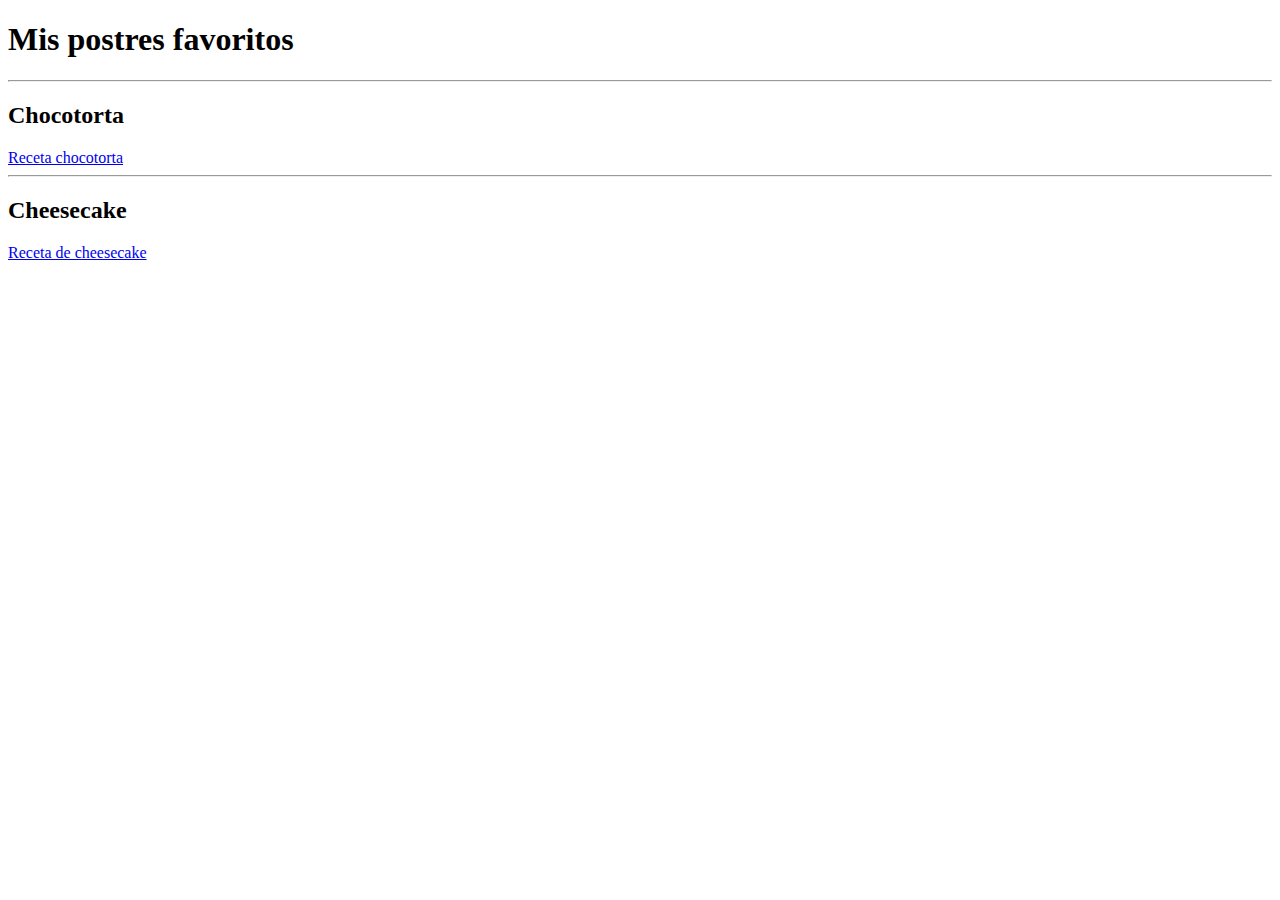
<file: Tarea 1/Index.html>
<!DOCTYPE html>
<html lang="en">
<head>
    <meta charset="UTF-8">
    <meta name="viewport" content="width=device-width, initial-scale=1.0">
    <title>Mis postres favoritos</title>
</head>

<body>
    <h1>Mis postres favoritos</h1>
    
    <hr>
    
    <h2>Chocotorta</h2>
    <a href="public/views/Instructivo1.html">Receta chocotorta</a>
    
    <hr>
    
    <h2>Cheesecake</h2>
    <a href="public/views/Instructivo2.html">Receta de cheesecake</a>
</body>
</html>
</file>
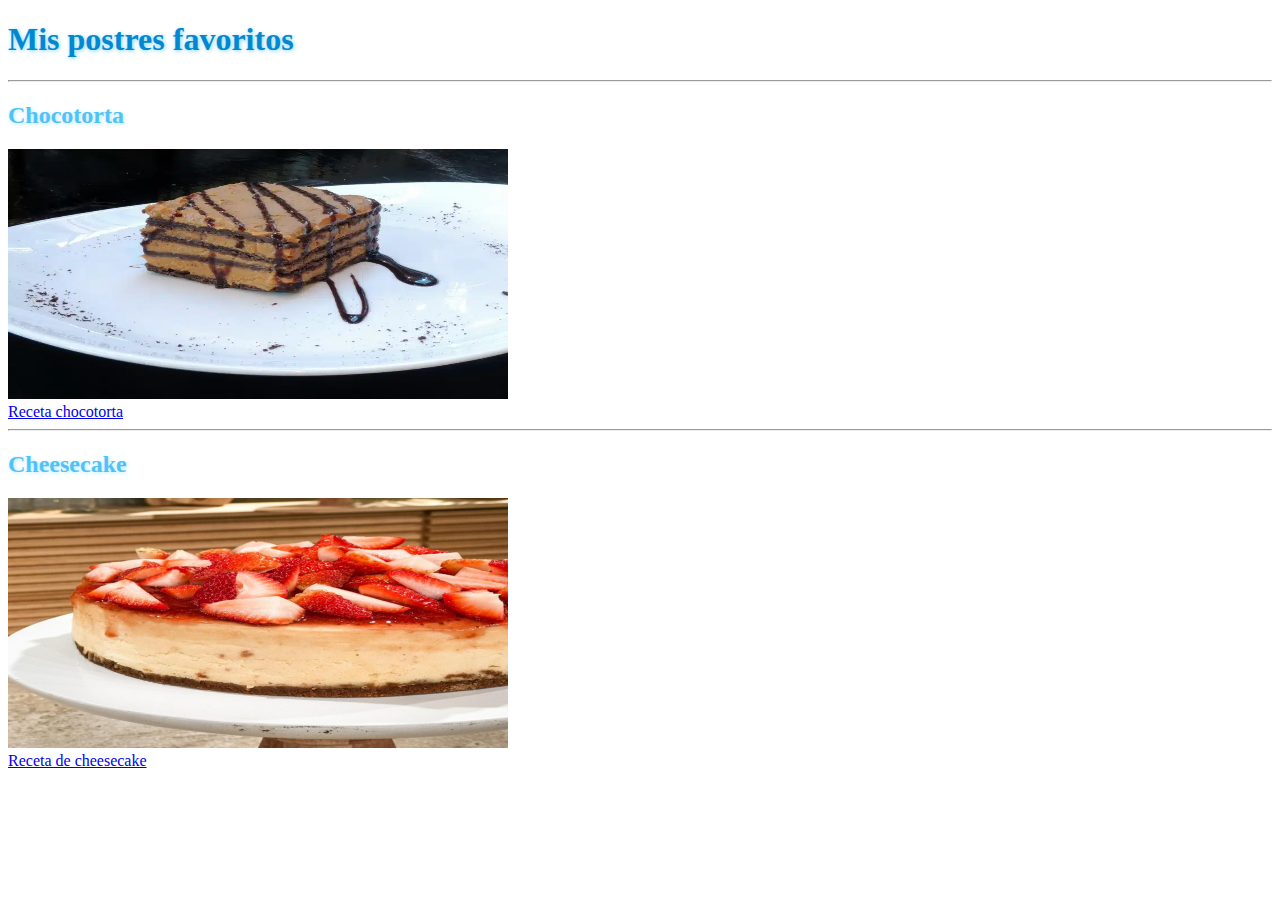
<file: Tarea 2/Index.html>
<!DOCTYPE html>
<html lang="en">
<head>
    <meta charset="UTF-8">
    <meta name="viewport" content="width=device-width, initial-scale=1.0">
    <title>Mis postres favoritos</title>
    <link rel="stylesheet" href="public/css/Style.css">
</head>

<body>
    <h1 class="celeste-oscuro">Mis postres favoritos</h1>
    
    <hr>
    
    <h2 class="celeste-claro">Chocotorta</h2>
    <img src="public/img/Chocotorta.jpg" alt="Chocotorta de Paulina cocina" width="500" height="250">
    <br>
    <a href="public/views/Instructivo1.html">Receta chocotorta</a>
    
    <hr>
    
    <h2 class="celeste-claro">Cheesecake</h2>
    <img src="public/img/Cheesecake.jpg" alt="Cheesecake de Cocineros argentinos" width="500" height="250">
    <br>
    <a href="public/views/Instructivo2.html">Receta de cheesecake</a>

</body>
</html>
</file>
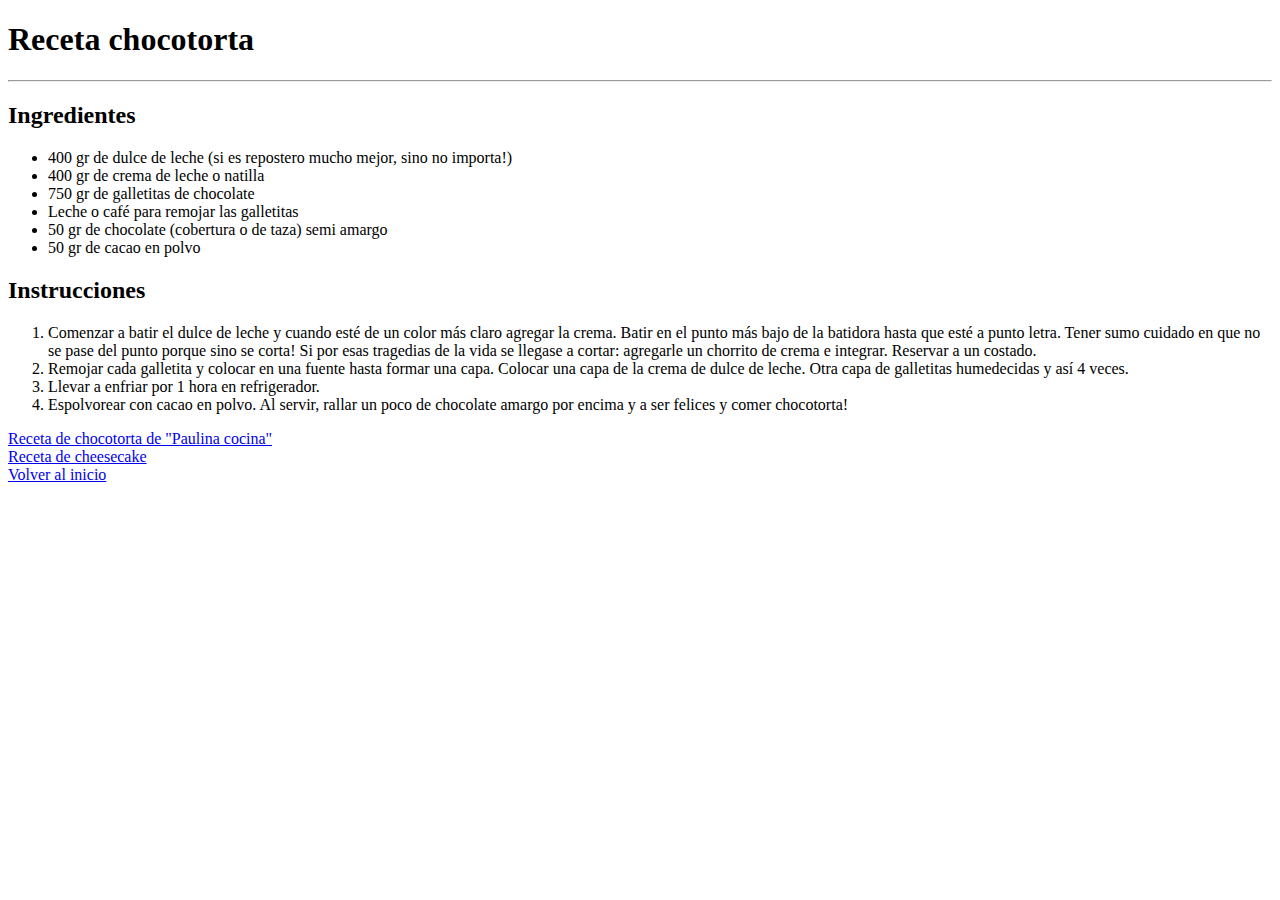
<file: Tarea 1/public/views/Instructivo1.html>
<!DOCTYPE html>
<html lang="en">
<head>
    <meta charset="UTF-8">
    <meta name="viewport" content="width=device-width, initial-scale=1.0">
    <title>Receta de chocotorta</title>
</head>

<body>
    
    <h1>Receta chocotorta</h1>
    
    <hr>
    
    <h2>Ingredientes</h2>
    <ul>
        <li>400 gr de dulce de leche (si es repostero mucho mejor, sino no importa!)</li>
        <li>400 gr de crema de leche o natilla</li>
        <li>750 gr de galletitas de chocolate</li>
        <li>Leche o café para remojar las galletitas</li>
        <li>50 gr de chocolate (cobertura o de taza) semi amargo</li>
        <li>50 gr de cacao en polvo</li>
    </ul>
    
    <h2>Instrucciones</h2>
    <ol>    
        <li>Comenzar a batir el dulce de leche y cuando esté de un color más claro agregar la crema. Batir en el punto más bajo de la batidora hasta que esté a punto letra. Tener sumo cuidado en que no se pase del punto porque sino se corta!
Si por esas tragedias de la vida se llegase a cortar: agregarle un chorrito de crema e integrar. Reservar a un costado.</li>
        <li>Remojar cada galletita y colocar en una fuente hasta formar una capa. Colocar una capa de la crema de dulce de leche. Otra capa de galletitas humedecidas y así 4 veces.</li>
        <li>Llevar a enfriar por 1 hora en refrigerador.</li>
        <li>Espolvorear con cacao en polvo. Al servir, rallar un poco de chocolate amargo por encima y a ser felices y comer chocotorta!</li>
    </ol>

    <a href="https://www.paulinacocina.net/receta-chocotorta-original/21722" target="_blank">Receta de chocotorta de "Paulina cocina"</a>
    <br>
    <a href="Instructivo2.html">Receta de cheesecake</a> 
    <br>
    <a href="../../Index.html">Volver al inicio</a>

</body>
</html>
</file>
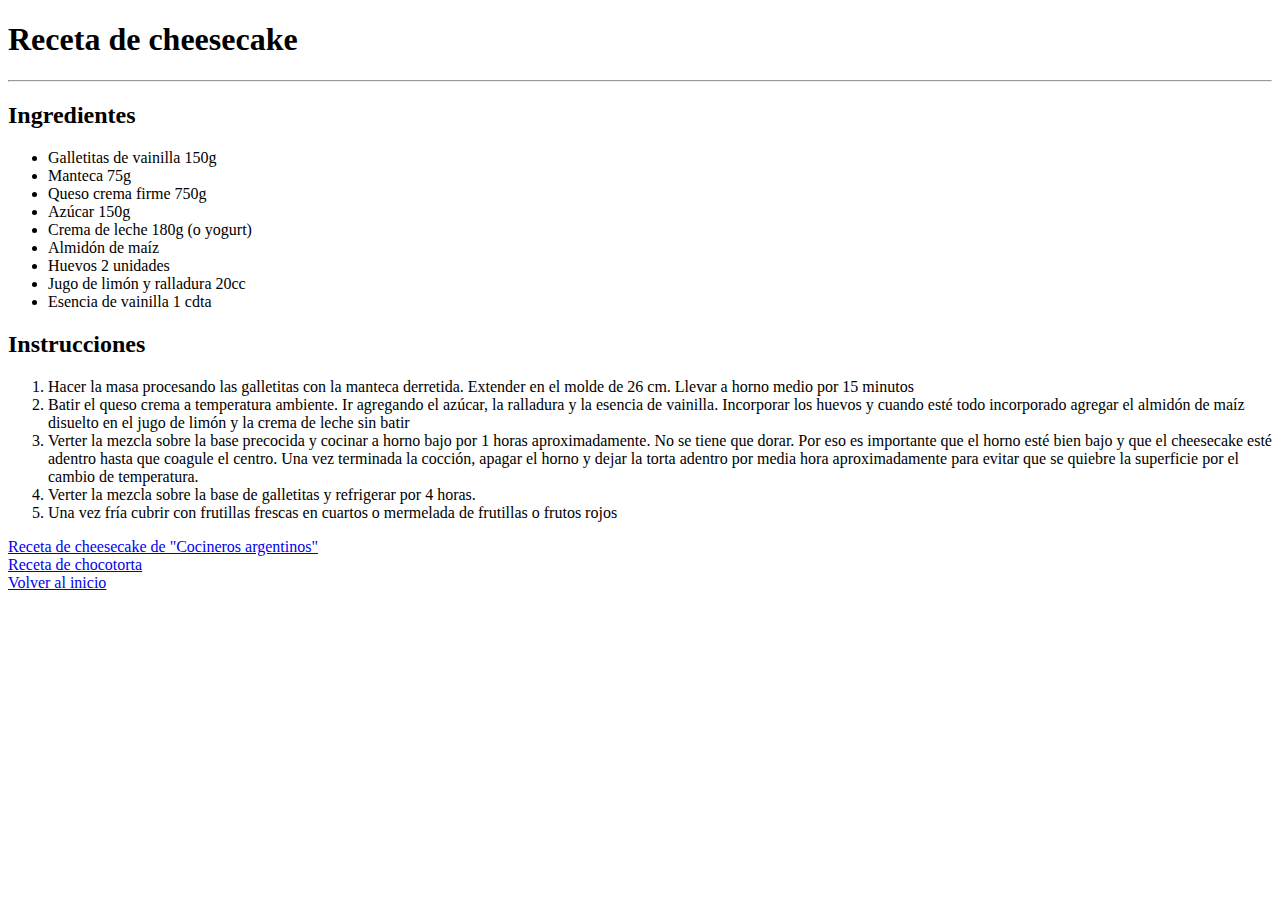
<file: Tarea 1/public/views/Instructivo2.html>
<!DOCTYPE html>
<html lang="en">
<head>
    <meta charset="UTF-8">
    <meta name="viewport" content="width=device-width, initial-scale=1.0">
    <title>Receta de Cheesecake</title>
</head>

<body>
    
    <h1>Receta de cheesecake</h1>
    
    <hr>

    <h2>Ingredientes</h2>
    <ul>
        <li>Galletitas de vainilla 150g</li>
        <li>Manteca 75g</li>
        <li>Queso crema firme 750g</li>
        <li>Azúcar 150g</li>
        <li>Crema de leche 180g (o yogurt)</li>
        <li>Almidón de maíz</li>
        <li>Huevos 2 unidades</li>
        <li>Jugo de limón y ralladura 20cc</li>
        <li>Esencia de vainilla 1 cdta</li>
    </ul>
    
    <h2>Instrucciones</h2>
    <ol>    
        <li>Hacer la masa procesando las galletitas con la manteca derretida. Extender en el molde de 26 cm. Llevar a horno medio por 15 minutos</li>
        <li>Batir el queso crema a temperatura ambiente. Ir agregando el azúcar, la ralladura y la esencia de vainilla. Incorporar los huevos y cuando esté todo incorporado agregar el almidón de maíz disuelto en el jugo de limón y la crema de leche sin batir</li>
        <li>Verter la mezcla sobre la base precocida y cocinar a horno bajo por 1 horas aproximadamente. No se tiene que dorar. Por eso es importante que el horno esté bien bajo y que el cheesecake esté adentro hasta que coagule el centro. Una vez terminada la cocción, apagar el horno y dejar la torta adentro por media hora aproximadamente para evitar que se quiebre la superficie por el cambio de temperatura.</li>
        <li>Verter la mezcla sobre la base de galletitas y refrigerar por 4 horas.</li>
        <li>Una vez fría cubrir con frutillas frescas en cuartos o mermelada de frutillas o frutos rojos</li>  
    </ol>

    <a href="https://cocinerosargentinos.com/pasteleria/cheesecake-clasico-con-frutillas" target="_blank">Receta de cheesecake de "Cocineros argentinos" </a> 
    <br>
    <a href="Instructivo1.html" >Receta de chocotorta</a> 
    <br>
    <a href="../../Index.html">Volver al inicio</a>

</body>
</html>
</file>
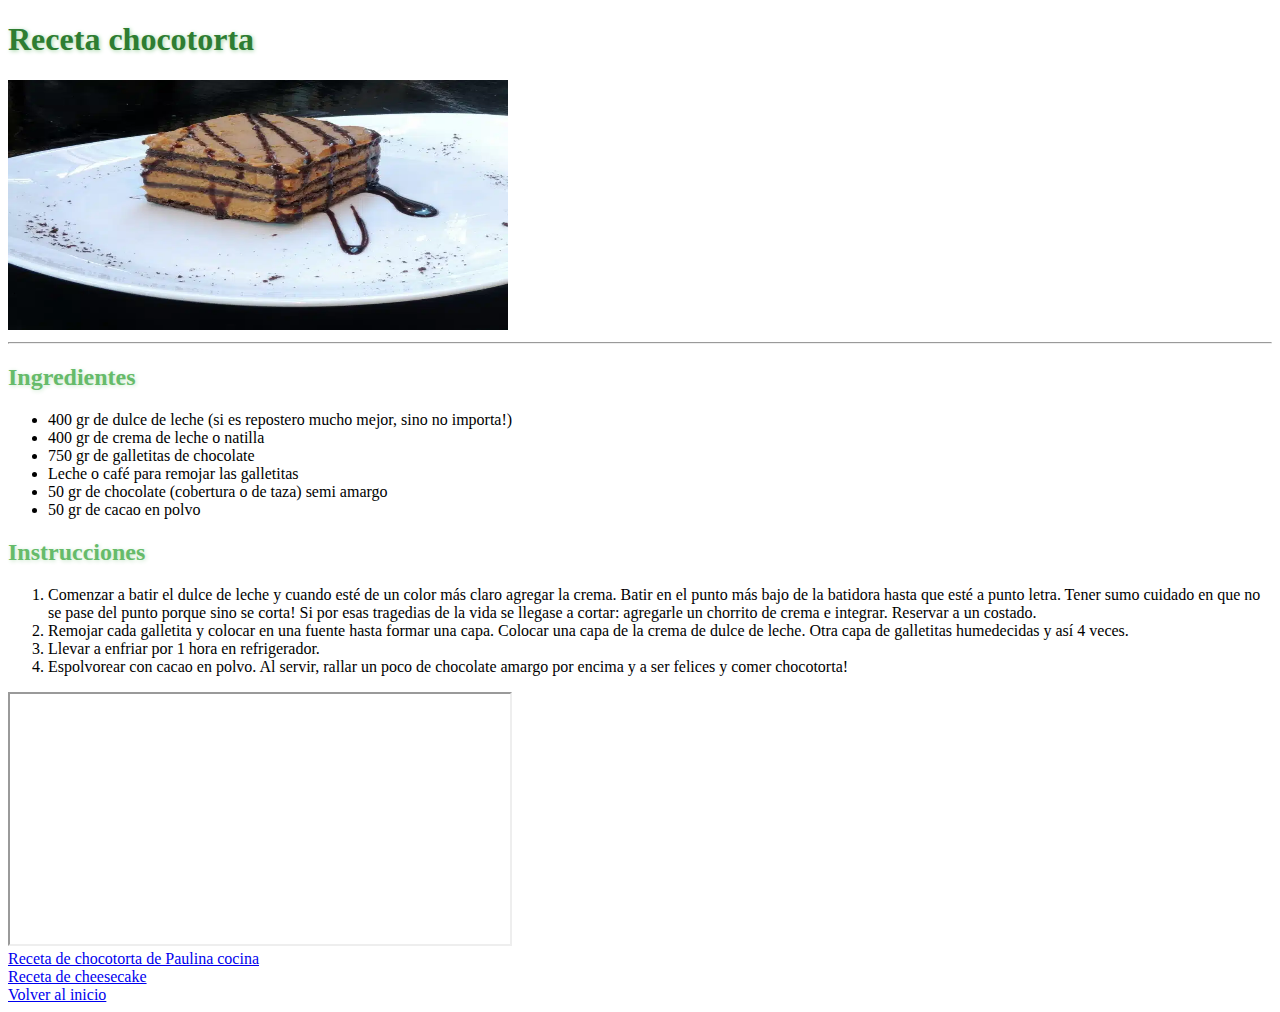
<file: Tarea 2/public/views/Instructivo1.html>
<!DOCTYPE html>
<html lang="en">
<head>
    <meta charset="UTF-8">
    <meta name="viewport" content="width=device-width, initial-scale=1.0">
    <title>Receta de chocotorta</title>
    <link rel="stylesheet" href="../css/Style.css">
</head>

<body>
    
    <h1 class="verde-oscuro">Receta chocotorta</h1>
    
    <img src="../img/Chocotorta.jpg" alt="Chocotorta de Paulina cocina" width="500" height="250">

    <hr>
    
    <h2 class="verde-claro">Ingredientes</h2>
    <ul>
        <li>400 gr de dulce de leche (si es repostero mucho mejor, sino no importa!)</li>
        <li>400 gr de crema de leche o natilla</li>
        <li>750 gr de galletitas de chocolate</li>
        <li>Leche o café para remojar las galletitas</li>
        <li>50 gr de chocolate (cobertura o de taza) semi amargo</li>
        <li>50 gr de cacao en polvo</li>
    </ul>
    
    <h2 class="verde-claro">Instrucciones</h2>
    <ol>    
        <li>Comenzar a batir el dulce de leche y cuando esté de un color más claro agregar la crema. Batir en el punto más bajo de la batidora hasta que esté a punto letra. Tener sumo cuidado en que no se pase del punto porque sino se corta!
Si por esas tragedias de la vida se llegase a cortar: agregarle un chorrito de crema e integrar. Reservar a un costado.</li>
        <li>Remojar cada galletita y colocar en una fuente hasta formar una capa. Colocar una capa de la crema de dulce de leche. Otra capa de galletitas humedecidas y así 4 veces.</li>
        <li>Llevar a enfriar por 1 hora en refrigerador.</li>
        <li>Espolvorear con cacao en polvo. Al servir, rallar un poco de chocolate amargo por encima y a ser felices y comer chocotorta!</li>
    </ol>

    <iframe src="https://www.youtube.com/embed/GsgzsFWT_qs?si=pDP5Ss1bpbir-BfW" width="500" height="250"></iframe>
    <br>
    <a href="https://www.paulinacocina.net/receta-chocotorta-original/21722" target="_blank">Receta de chocotorta de Paulina cocina</a>
    <br>
    <a href="Instructivo2.html">Receta de cheesecake</a> 
    <br>
    <a href="../../Index.html">Volver al inicio</a>

</body>
</html>
</file>
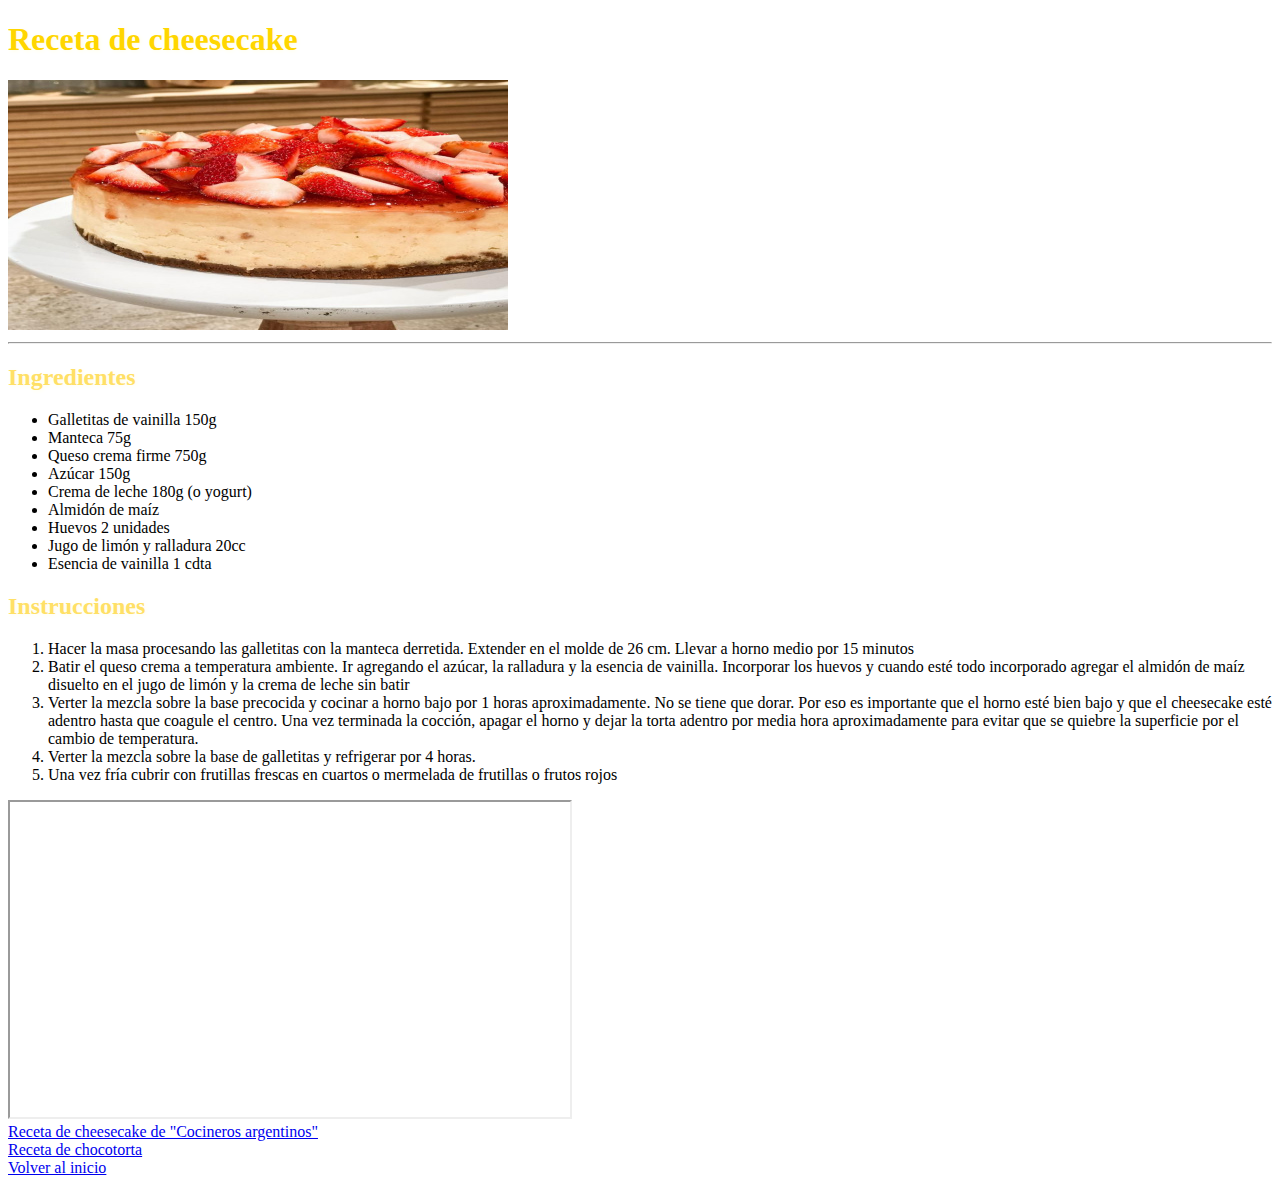
<file: Tarea 2/public/views/Instructivo2.html>
<!DOCTYPE html>
<html lang="en">
<head>
    <meta charset="UTF-8">
    <meta name="viewport" content="width=device-width, initial-scale=1.0">
    <title>Receta de Cheesecake</title>
    <link rel="stylesheet" href="../css/Style.css">
</head>

<body>
    
    <h1 class="amarillo">Receta de cheesecake</h1>

    <img src="../img/Cheesecake.jpg" alt="Cheesecake de cocineros argentinos" width="500" height="250">

    <hr>

    <h2 class="amarillo-claro">Ingredientes</h2>
    <ul>
        <li>Galletitas de vainilla 150g</li>
        <li>Manteca 75g</li>
        <li>Queso crema firme 750g</li>
        <li>Azúcar 150g</li>
        <li>Crema de leche 180g (o yogurt)</li>
        <li>Almidón de maíz</li>
        <li>Huevos 2 unidades</li>
        <li>Jugo de limón y ralladura 20cc</li>
        <li>Esencia de vainilla 1 cdta</li>
    </ul>
    
    <h2 class="amarillo-claro">Instrucciones</h2>
    <ol>    
        <li>Hacer la masa procesando las galletitas con la manteca derretida. Extender en el molde de 26 cm. Llevar a horno medio por 15 minutos</li>
        <li>Batir el queso crema a temperatura ambiente. Ir agregando el azúcar, la ralladura y la esencia de vainilla. Incorporar los huevos y cuando esté todo incorporado agregar el almidón de maíz disuelto en el jugo de limón y la crema de leche sin batir</li>
        <li>Verter la mezcla sobre la base precocida y cocinar a horno bajo por 1 horas aproximadamente. No se tiene que dorar. Por eso es importante que el horno esté bien bajo y que el cheesecake esté adentro hasta que coagule el centro. Una vez terminada la cocción, apagar el horno y dejar la torta adentro por media hora aproximadamente para evitar que se quiebre la superficie por el cambio de temperatura.</li>
        <li>Verter la mezcla sobre la base de galletitas y refrigerar por 4 horas.</li>
        <li>Una vez fría cubrir con frutillas frescas en cuartos o mermelada de frutillas o frutos rojos</li>  
    </ol>

    <iframe width="560" height="315" src="https://www.youtube.com/embed/rbjoDDy20RQ?si=yztnwPOzhOOUHgZq" width="500" height="250"></iframe>
    <br>
    <a href="https://cocinerosargentinos.com/pasteleria/cheesecake-clasico-con-frutillas" target="_blank">Receta de cheesecake de "Cocineros argentinos" </a> 
    <br>
    <a href="Instructivo1.html" >Receta de chocotorta</a> 
    <br>
    <a href="../../Index.html">Volver al inicio</a>

</body>
</html>
</file>
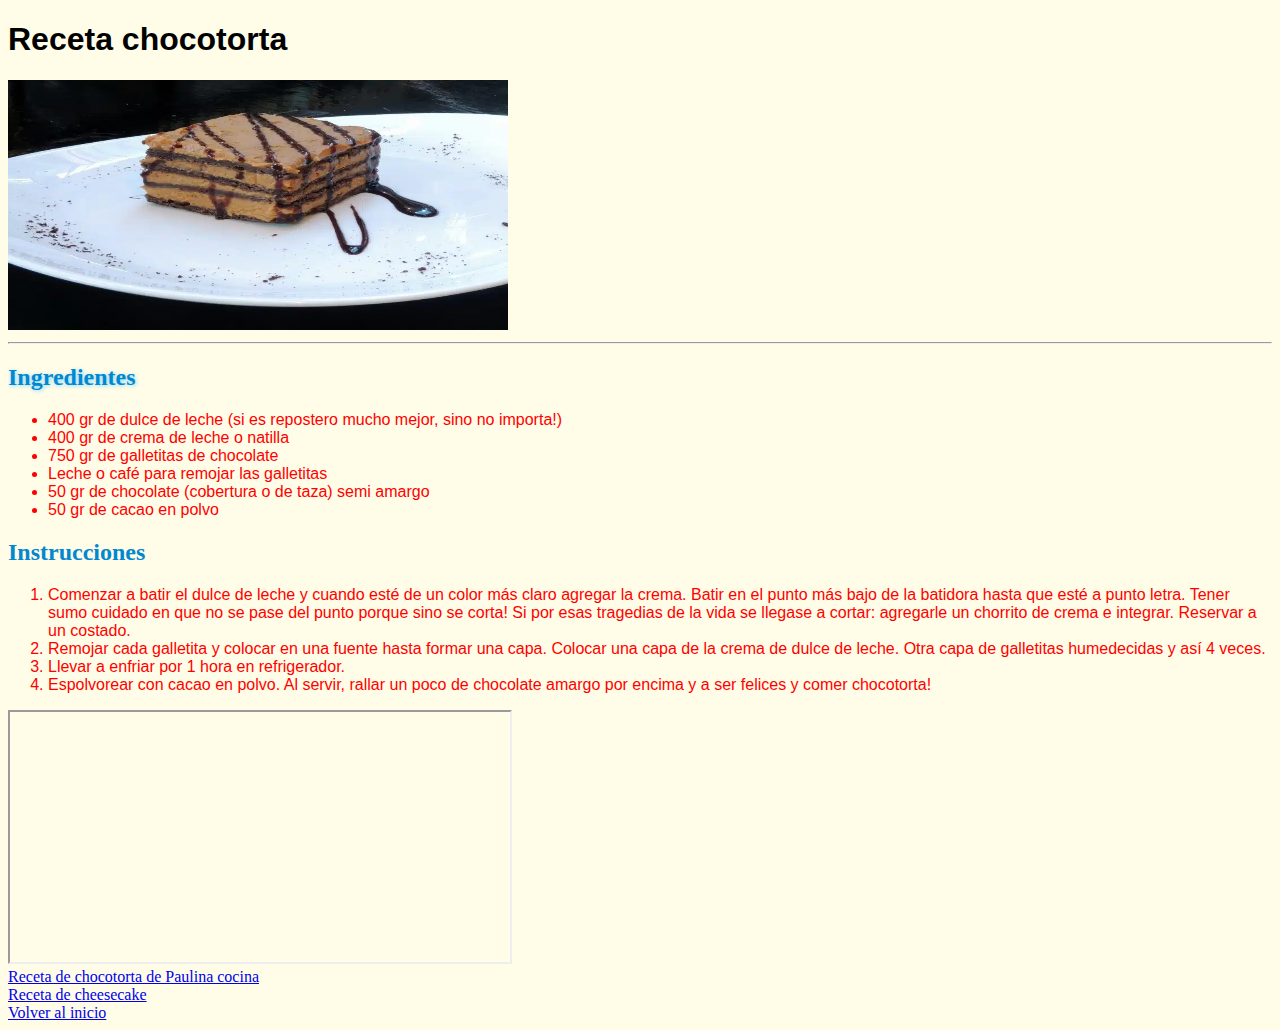
<file: Tarea 3/public/views/Instructivo1.html>
<!DOCTYPE html>
<html lang="en">
<head>
    <meta charset="UTF-8">
    <meta name="viewport" content="width=device-width, initial-scale=1.0">
    <title>Receta de chocotorta</title>
    <link rel="stylesheet" href="../css/Style.css">
</head>

<body style="background-color: #fffde7;">
    
    <h1 class="montserrat">Receta chocotorta</h1>
    
    <img src="../img/Chocotorta.jpg" alt="Chocotorta de Paulina cocina" width="500" height="250">

    <hr>
    
    <h2 class="celeste-oscuro edu-vic">Ingredientes</h2>
    <ul class="montserrat rojo">
        <li>400 gr de dulce de leche (si es repostero mucho mejor, sino no importa!)</li>
        <li>400 gr de crema de leche o natilla</li>
        <li>750 gr de galletitas de chocolate</li>
        <li>Leche o café para remojar las galletitas</li>
        <li>50 gr de chocolate (cobertura o de taza) semi amargo</li>
        <li>50 gr de cacao en polvo</li>
    </ul>
    
    <h2 class="edu-vic">Instrucciones</h2>
    <ol class="montserrat rojo">    
        <li>Comenzar a batir el dulce de leche y cuando esté de un color más claro agregar la crema. Batir en el punto más bajo de la batidora hasta que esté a punto letra. Tener sumo cuidado en que no se pase del punto porque sino se corta!
Si por esas tragedias de la vida se llegase a cortar: agregarle un chorrito de crema e integrar. Reservar a un costado.</li>
        <li>Remojar cada galletita y colocar en una fuente hasta formar una capa. Colocar una capa de la crema de dulce de leche. Otra capa de galletitas humedecidas y así 4 veces.</li>
        <li>Llevar a enfriar por 1 hora en refrigerador.</li>
        <li>Espolvorear con cacao en polvo. Al servir, rallar un poco de chocolate amargo por encima y a ser felices y comer chocotorta!</li>
    </ol>

    <iframe src="https://www.youtube.com/embed/GsgzsFWT_qs?si=pDP5Ss1bpbir-BfW" width="500" height="250"></iframe>
    <br>
    <a href="https://www.paulinacocina.net/receta-chocotorta-original/21722" target="_blank">Receta de chocotorta de Paulina cocina</a>
    <br>
    <a href="Instructivo2.html">Receta de cheesecake</a> 
    <br>
    <a href="../../Index.html">Volver al inicio</a>

</body>
</html>
</file>
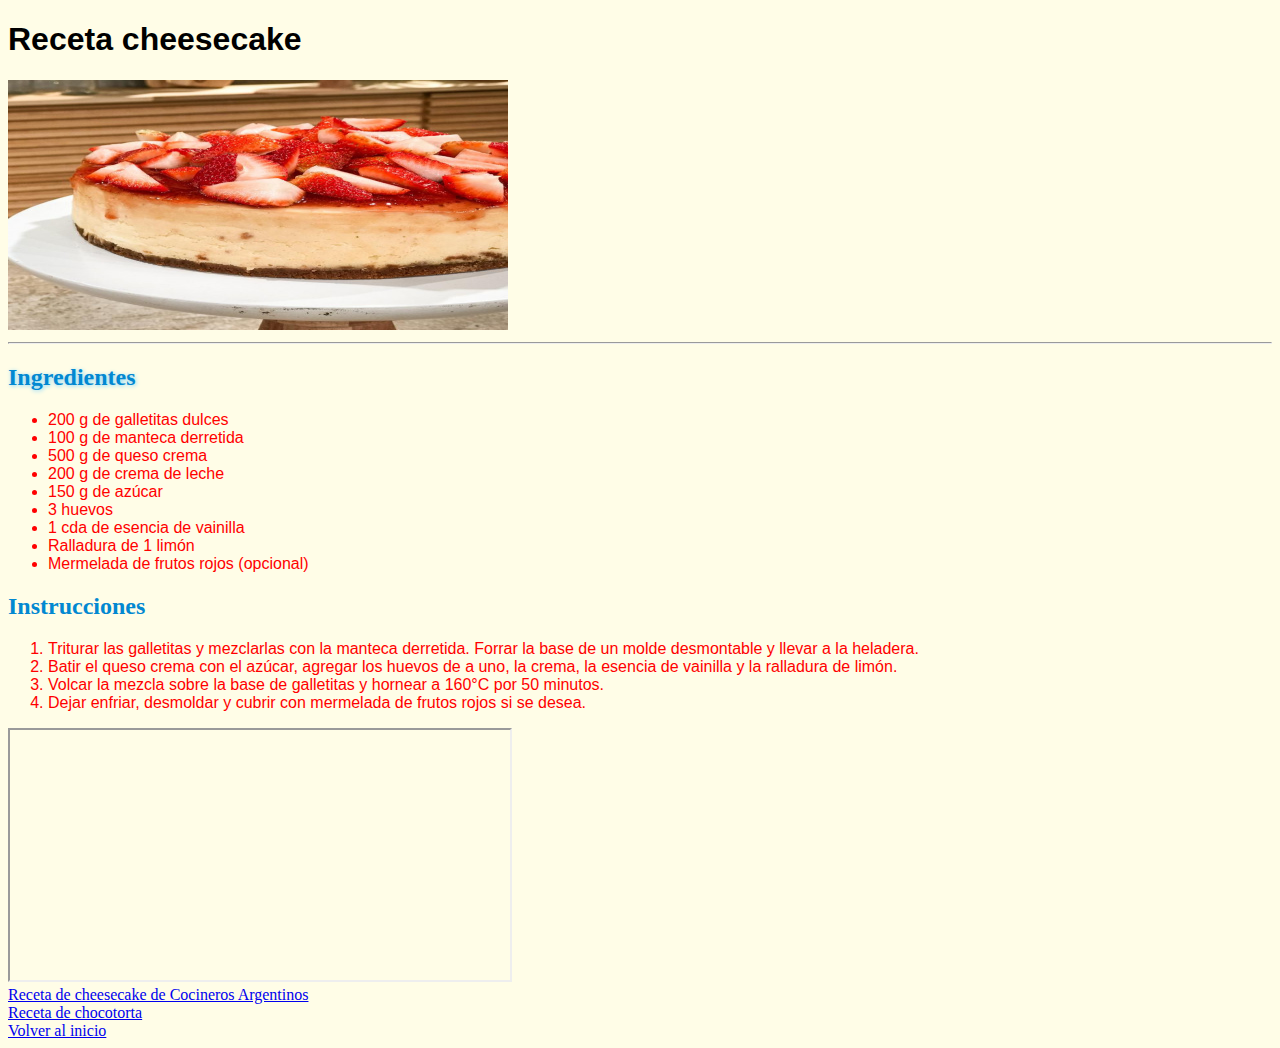
<file: Tarea 3/public/views/Instructivo2.html>
<!DOCTYPE html>
<html lang="en">
<head>
    <meta charset="UTF-8">
    <meta name="viewport" content="width=device-width, initial-scale=1.0">
    <title>Receta de cheesecake</title>
    <link rel="stylesheet" href="../css/Style.css">
</head>

<body style="background-color: #fffde7;">

    <h1 class="montserrat">Receta cheesecake</h1>
    
    <img src="../img/Cheesecake.jpg" alt="Cheesecake de Cocineros argentinos" width="500" height="250">

    <hr>
    
    <h2 class="celeste-oscuro edu-vic">Ingredientes</h2>
    <ul class="montserrat rojo">
        <li>200 g de galletitas dulces</li>
        <li>100 g de manteca derretida</li>
        <li>500 g de queso crema</li>
        <li>200 g de crema de leche</li>
        <li>150 g de azúcar</li>
        <li>3 huevos</li>
        <li>1 cda de esencia de vainilla</li>
        <li>Ralladura de 1 limón</li>
        <li>Mermelada de frutos rojos (opcional)</li>
    </ul>
    
    <h2 class="edu-vic">Instrucciones</h2>
    <ol class="montserrat rojo">
        <li>Triturar las galletitas y mezclarlas con la manteca derretida. Forrar la base de un molde desmontable y llevar a la heladera.</li>
        <li>Batir el queso crema con el azúcar, agregar los huevos de a uno, la crema, la esencia de vainilla y la ralladura de limón.</li>
        <li>Volcar la mezcla sobre la base de galletitas y hornear a 160°C por 50 minutos.</li>
        <li>Dejar enfriar, desmoldar y cubrir con mermelada de frutos rojos si se desea.</li>
    </ol>

    <iframe src="https://www.youtube.com/embed/1QZgkF6lLzA" width="500" height="250"></iframe>
    <br>
    <a href="https://cocinerosargentinos.com/postres/cheesecake-clasico" target="_blank">Receta de cheesecake de Cocineros Argentinos</a>
    <br>
    <a href="Instructivo1.html">Receta de chocotorta</a>
    <br>
    <a href="../../Index.html">Volver al inicio</a>

</body>
</html>
</file>
<file: Tarea 2/public/css/Style.css>
.celeste-claro {
    color: #4fc3f7; /* celeste claro */
    text-shadow: 1px 1px 4px #b3e5fc;
}

.celeste-oscuro {
    color: #0288d1; /* celeste más oscuro */
    text-shadow: 1px 1px 4px #81d4fa;
}

.verde-oscuro {
    color: #2e7d32; /* verde oscuro */
    text-shadow: 1px 1px 4px #a5d6a7;
}

.verde-claro {
    color: #66bb6a; /* verde claro */
    text-shadow: 1px 1px 4px #c8e6c9;
}

.amarillo {
    color: #ffd600; /* amarillo fuerte */
    text-shadow: 1px 1px 4px #fffde7;
}

.amarillo-claro {
    color: #ffe066; /* amarillo claro más oscuro */
    text-shadow: 1px 1px 4px #fffde7;
}
</file>
<file: Tarea 3/public/css/Style.css>
.celeste-claro {
    color: #4fc3f7; /* celeste claro */
    text-shadow: 1px 1px 4px #b3e5fc;
}

.celeste-oscuro {
    color: #0288d1; /* celeste más oscuro */
    text-shadow: 1px 1px 4px #81d4fa;
}

.verde {
    color: #2e7d32; /* verde oscuro */
}

.verde-claro {
    color: #66bb6a; /* verde claro */
    text-shadow: 1px 1px 4px #c8e6c9;
}

.amarillo {
    color: #ffd600; /* amarillo fuerte */
    text-shadow: 1px 1px 4px #fffde7;
}

.amarillo-claro {
    color: #ffe066; /* amarillo claro más oscuro */
    text-shadow: 1px 1px 4px #fffde7;
}

.edu-vic {
    font-family: 'Edu VIC WA NT Hand', cursive;
    color: #0288d1; /* azul */
}

.montserrat {
    font-family: 'Montserrat', sans-serif;
}

.rojo {
    color: red;
}
</file>
